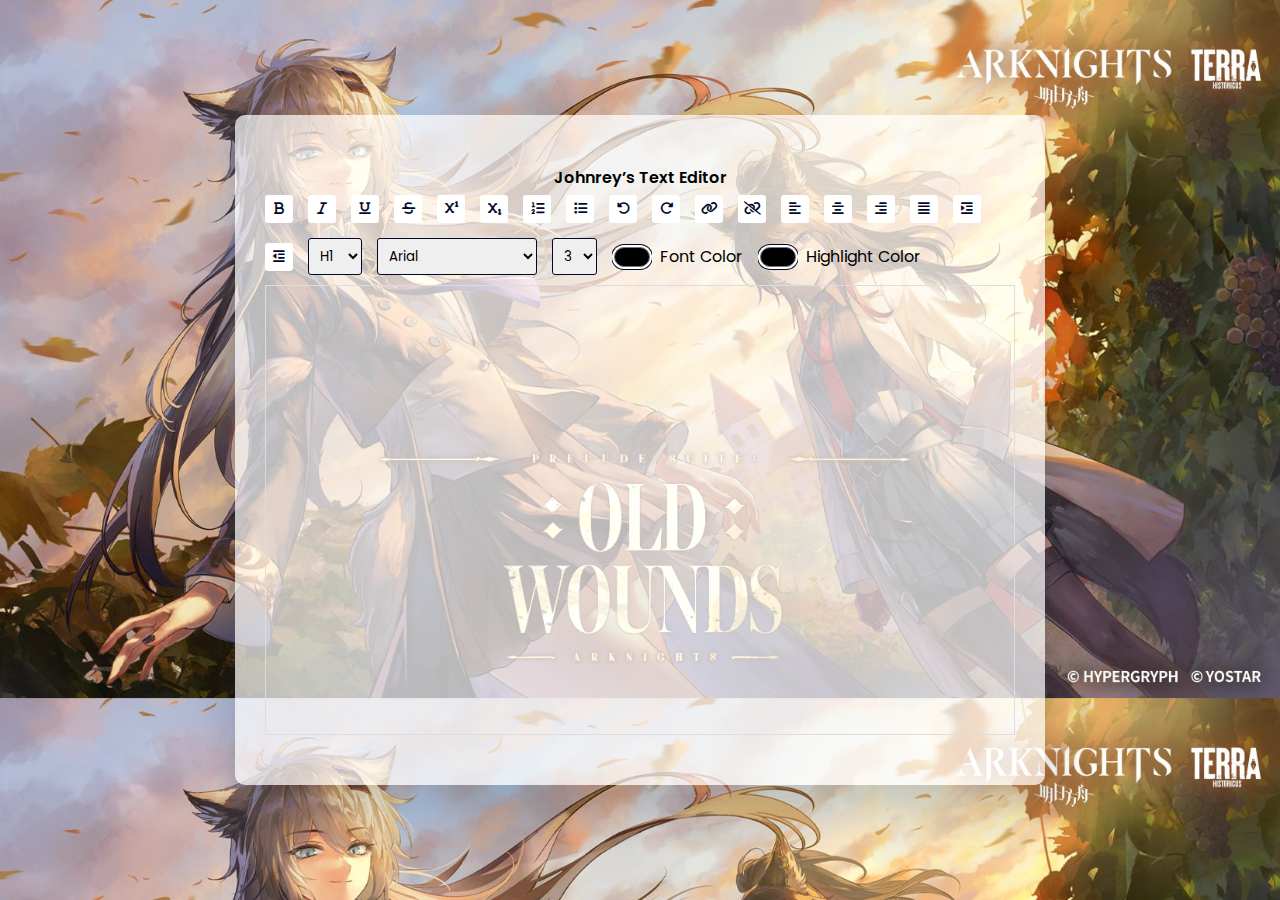
<file: text editor/index.html>
<!DOCTYPE html>
<html lang="en">
  <head>
    <meta name="viewport" content="width=device-width, initial-scale=1.0" />
    <title>Johnrey's Text Editor</title>
    <!-- web Icon -->
    <link rel="shortcut icon" type="x-icon" href="text-editor.png">
    <!-- FontAwesome Icons -->
    <link
      rel="stylesheet"
      href="https://cdnjs.cloudflare.com/ajax/libs/font-awesome/6.7.2/css/all.min.css"
    />
    <!-- Google Fonts -->
    <link
      href="https://fonts.googleapis.com/css2?family=Poppins&display=swap"
      rel="stylesheet"
    />
    <!-- Stylesheet -->
    <link rel="stylesheet" href="style.css" />
  </head>
  <body>
    <div class="container">
    	<h1 class="Johnrey">Johnrey’s Text Editor</h1>
      <div class="options">
        <!-- Text Format -->
        <button id="bold" class="option-button format">
          <i class="fa-solid fa-bold"></i>
        </button>
        <button id="italic" class="option-button format">
          <i class="fa-solid fa-italic"></i>
        </button>
        <button id="underline" class="option-button format">
          <i class="fa-solid fa-underline"></i>
        </button>
        <button id="strikethrough" class="option-button format">
          <i class="fa-solid fa-strikethrough"></i>
        </button>
        <button id="superscript" class="option-button script">
          <i class="fa-solid fa-superscript"></i>
        </button>
        <button id="subscript" class="option-button script">
          <i class="fa-solid fa-subscript"></i>
        </button>
        <!-- List -->
        <button id="insertOrderedList" class="option-button">
          <div class="fa-solid fa-list-ol"></div>
        </button>
        <button id="insertUnorderedList" class="option-button">
          <i class="fa-solid fa-list"></i>
        </button>
        <!-- Undo/Redo -->
        <button id="undo" class="option-button">
          <i class="fa-solid fa-rotate-left"></i>
        </button>
        <button id="redo" class="option-button">
          <i class="fa-solid fa-rotate-right"></i>
        </button>
        <!-- Link -->
        <button id="createLink" class="adv-option-button">
          <i class="fa fa-link"></i>
        </button>
        <button id="unlink" class="option-button">
          <i class="fa fa-unlink"></i>
        </button>
        <!-- Alignment -->
        <button id="justifyLeft" class="option-button align">
          <i class="fa-solid fa-align-left"></i>
        </button>
        <button id="justifyCenter" class="option-button align">
          <i class="fa-solid fa-align-center"></i>
        </button>
        <button id="justifyRight" class="option-button align">
          <i class="fa-solid fa-align-right"></i>
        </button>
        <button id="justifyFull" class="option-button align">
          <i class="fa-solid fa-align-justify"></i>
        </button>
        <button id="indent" class="option-button spacing">
          <i class="fa-solid fa-indent"></i>
        </button>
        <button id="outdent" class="option-button spacing">
          <i class="fa-solid fa-outdent"></i>
        </button>
        <!-- Headings -->
        <select id="formatBlock" class="adv-option-button">
          <option value="H1">H1</option>
          <option value="H2">H2</option>
          <option value="H3">H3</option>
          <option value="H4">H4</option>
          <option value="H5">H5</option>
          <option value="H6">H6</option>
        </select>
        <!-- Font -->
        <select id="fontName" class="adv-option-button"></select>
        <select id="fontSize" class="adv-option-button"></select>
        <!-- Color -->
        <div class="input-wrapper">
          <input type="color" id="foreColor" class="adv-option-button" />
          <label for="foreColor">Font Color</label>
        </div>
        <div class="input-wrapper">
          <input type="color" id="backColor" class="adv-option-button" />
          <label for="backColor">Highlight Color</label>
        </div>
      </div>
      <div id="text-input" contenteditable="true"></div>
    </div>
    <!--Script-->
    <script src="script.js"></script>
  </body>
</html>
</file>
<file: text editor/style.css>
* {
  padding: 0;
  margin: 0;
  box-sizing: border-box;
}
body {
  background-image: url('background.jpeg');
  background-size: cover;      /* Scales the image to cover the whole screen */
}
.container {
  background-color: rgba(255, 255, 255, 0.7);
  width: 90vmin;
  padding: 50px 30px;
  position: absolute;
  transform: translate(-50%, -50%);
  left: 50%;
  top: 50%;
  border-radius: 10px;
  box-shadow: 0 25px 50px rgba(7, 20, 35, 0.2);
}

.Johnrey {
   font-family: "Poppins", sans-serif;
  font-size: 1rem;
  font-weight: 600;
  margin-bottom: 5px;   /* space between title and buttons */
  text-align: center;

}

.options {
  display: flex;
  flex-wrap: wrap;
  align-items: center;
  gap: 15px;
}
button {
  height: 28px;
  width: 28px;
  display: grid;
  place-items: center;
  border-radius: 3px;
  border: none;
  background-color: #ffffff;
  outline: none;
  color: #020929;
  cursor: pointer;
}
button:hover {
  background-color: #fff59d;
}

button:active {
  background-color: #ffeb3b;
}

/* Remove or neutralize ‘focus keeps it yellow’ */
button:focus {
  outline: none;
  background-color: #ffffff;
}

/* Only keep this if you actually want a “stuck” active state elsewhere.
   If you leave it, remember to call button.blur() when you toggle active off. */
button.active {
  background-color: #ffeb3b;
}
select { 
  padding: 7px;
  border: 1px solid #020929; /* #020929 */
  border-radius: 3px;
  place-items: center;
}
/* make it yellow */
select option {
  background-color: white;
  color: black;
}

/* When you hover over an option in the dropdown */
select option:hover {
  background-color: #ffeb3b;
  color: black;
}

/* When an option is selected (focused) */
select option:checked {
  background-color: #ffeb3b;
  color: black;
}

.options label,
.options select {
  font-family: "Poppins", sans-serif;
}
.input-wrapper {
  display: flex;
  align-items: center;
  gap: 8px;
}
input[type="color"] {
  -webkit-appearance: none;
  -moz-appearance: none;
  appearance: none;
  background-color: transparent;
  width: 40px;
  height: 28px;
  border: none;
  cursor: pointer;
}
input[type="color"]::-webkit-color-swatch {
  border-radius: 15px;
  box-shadow: 0 0 0 2px #ffffff, 0 0 0 3px #020929;
}
input[type="color"]::-moz-color-swatch {
  border-radius: 15px;
  box-shadow: 0 0 0 2px #ffffff, 0 0 0 3px #020929;
}
#text-input {
  margin-top: 10px;
  border: 1px solid #dddddd;
  padding: 20px;
  height: 50vh;
}
.active {
  background-color: #e0e9ff;
}
</file>
